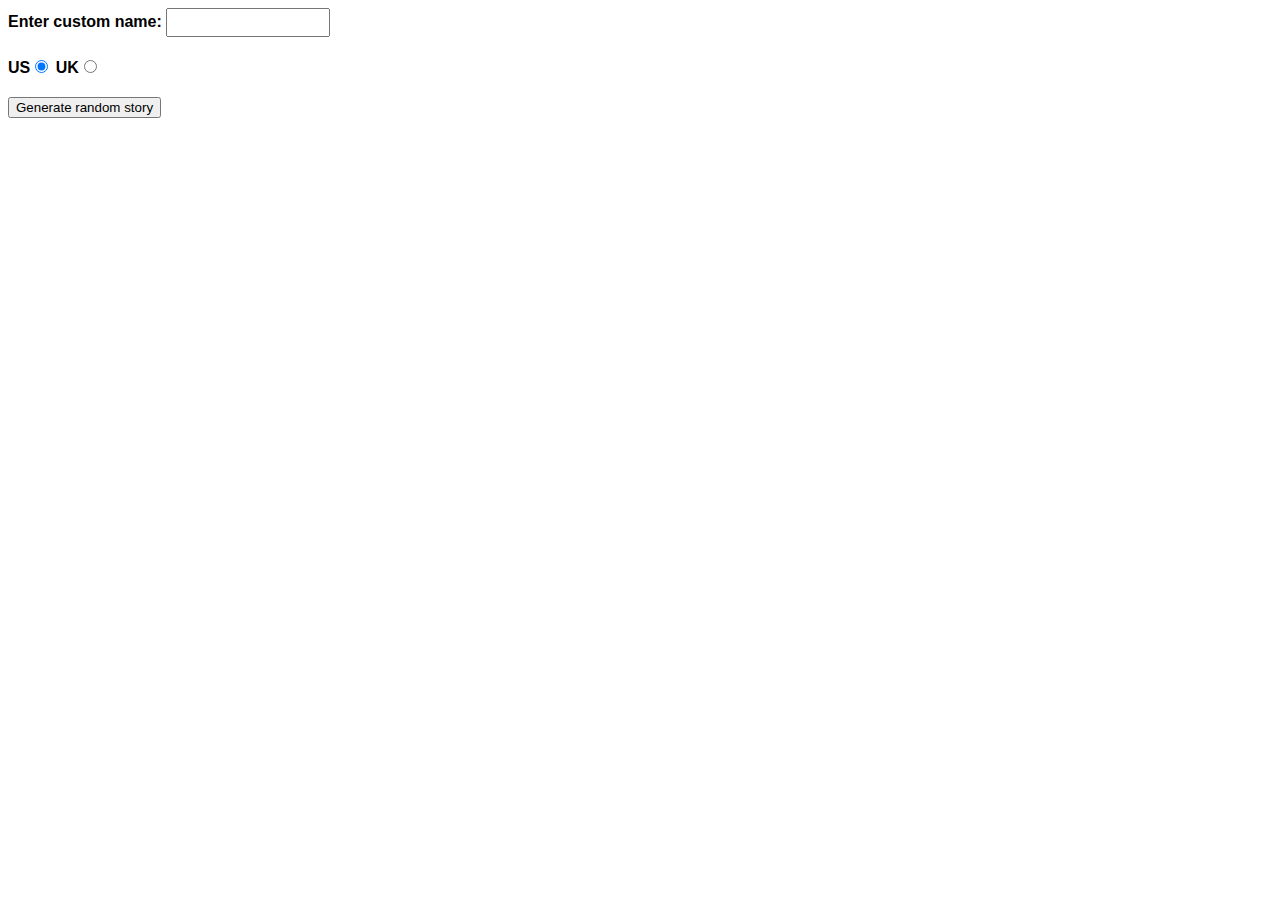
<file: Part-1/index.html>
<!--
         Name: Attal
         File: index.html
         Date: 09/08/2024
         A very brief description of the file.
-->

<!DOCTYPE html>
<html lang="en-US">
  <head>
    <meta charset="utf-8" />
    <meta name="viewport" content="width=device-width" />

    <title>Silly story generator</title>

    <style>
      body {
        font-family: helvetica, sans-serif;
        width: 350px;
      }

      label {
        font-weight: bold;
      }

      div {
        padding-bottom: 20px;
      }

      input[type="text"] {
        padding: 5px;
        width: 150px;
      }

      p {
        background: #ffc125;
        color: #5e2612;
        padding: 10px;
        visibility: hidden;
      }
    </style>
  </head>

  <body>
    <div>
      <label for="customname">Enter custom name:</label>
      <input id="customname" type="text" placeholder="" />
    </div>
    <div>
      <label for="us">US</label
      ><input id="us" type="radio" name="ukus" value="us" checked />
      <label for="uk">UK</label
      ><input id="uk" type="radio" name="ukus" value="uk" />
    </div>
    <div>
      <button class="randomize">Generate random story</button>
    </div>
    <!-- Thanks a lot to Willy Aguirre for his help with the code for this assessment -->
    <p class="story"></p>
  </body>
  <script src="./main.js"></script>
</html>
</file>
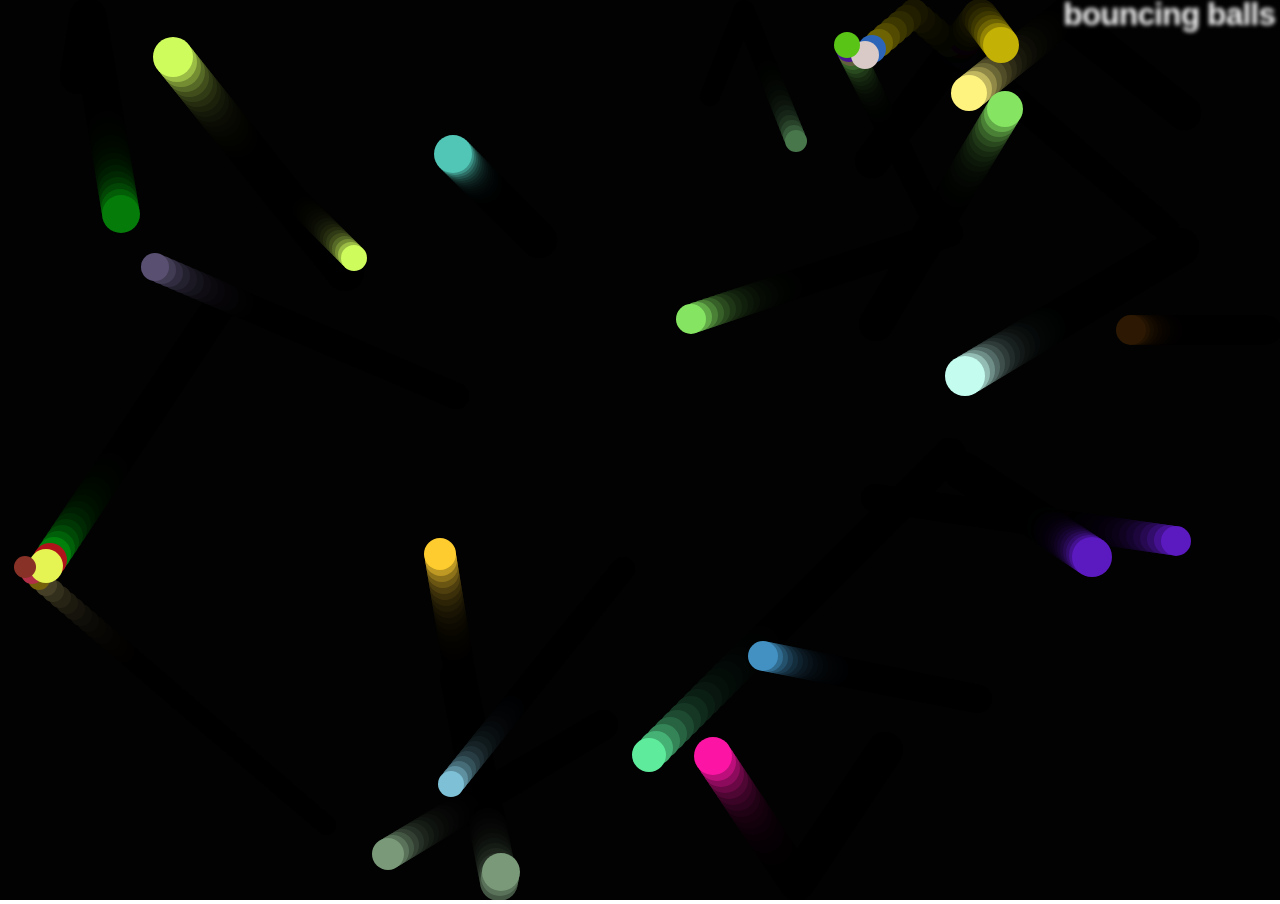
<file: Part-3/index.html>
<!--
         Name: Attal
         File: index.html
         Date: 09/08/2024
         A very brief description of the file.
-->

<!DOCTYPE html>
<html lang="en-US">
  <head>
    <meta charset="utf-8">
    <meta name="viewport" content="width=device-width">
    <title>Bouncing balls</title>
    <link rel="stylesheet" href="style.css">
  </head>

  <body>
    <h1>bouncing balls</h1>
    <canvas></canvas>

    <script src="main.js"></script>
  </body>
</html>
</file>
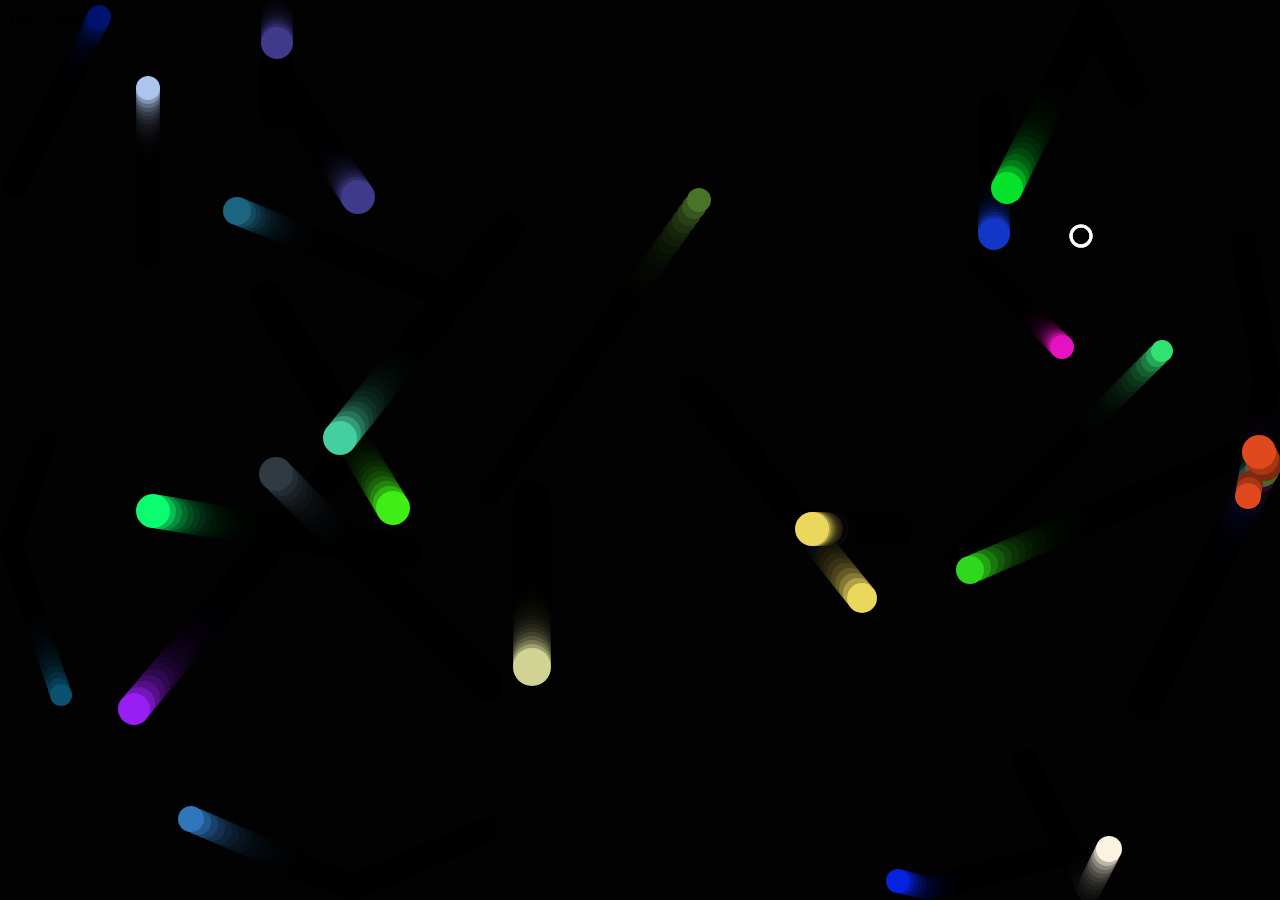
<file: Part-4/index.html>
<!--
         Name: Attal
         File: index.html
         Date: 09/08/2024
         A very brief description of the file.
-->

<!DOCTYPE html>
<html lang="en-US">
  <head>
    <meta charset="utf-8">
    <meta name="viewport" content="width=device-width">
    <title>Bouncing balls</title>
    <link rel="stylesheet" href="style.css">
  </head>
  
  <body>
    <h1>bouncing balls</h1>
    <p id="ballCount">Ball count: </p>
    <canvas></canvas>

    <script src="main.js"></script>
  </body>
</html>
</file>
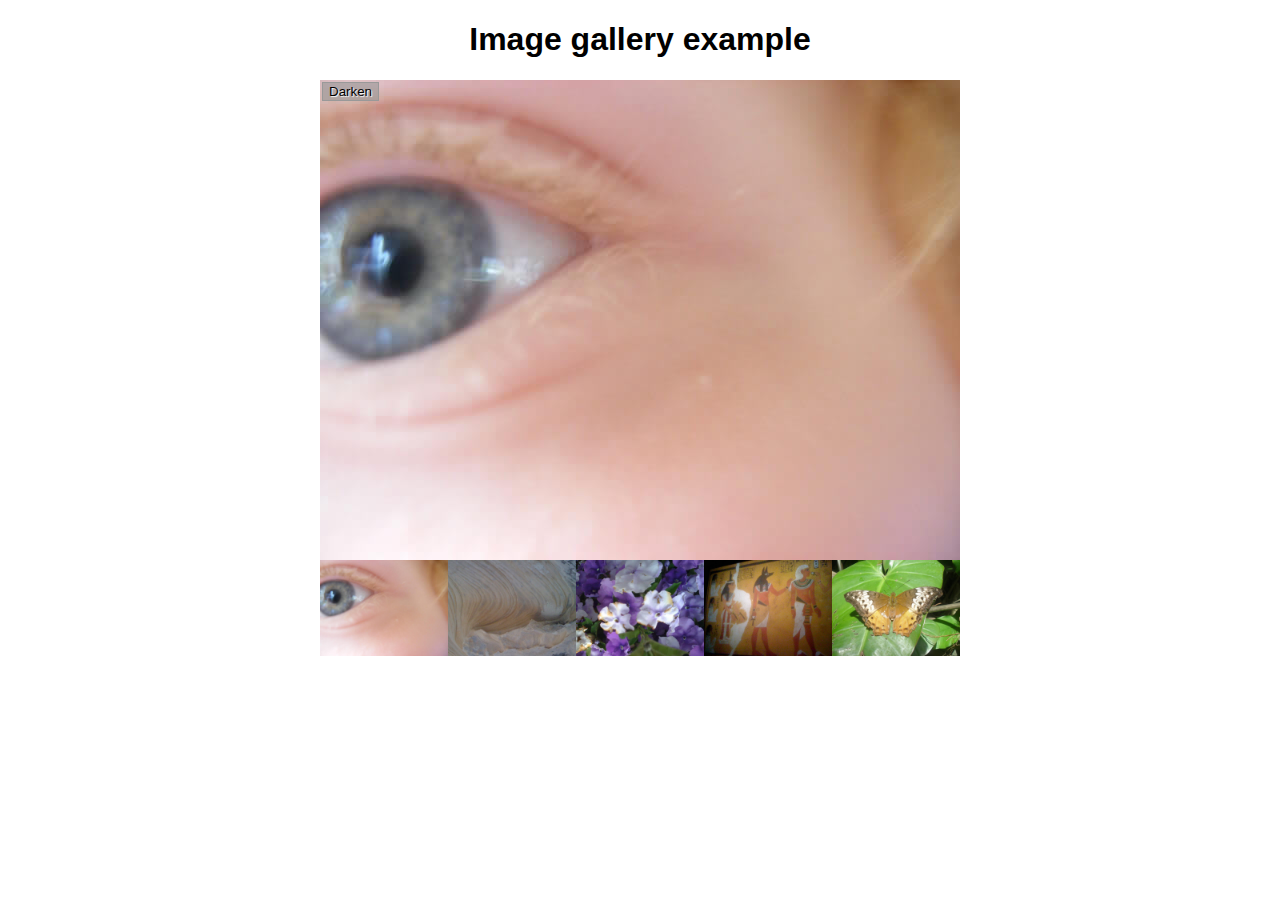
<file: Part-2/gallery-start/index.html>
<!--
         Name: Attal
         File: index.html
         Date: 09/08/2024
         A very brief description of the file.
-->

<!DOCTYPE html>
<html lang="en-us">
  <head>
    <meta charset="utf-8">

    <title>Image gallery</title>

    <link rel="stylesheet" href="style.css">
    
  </head>

  <body>
    <h1>Image gallery example</h1>

    <div class="full-img">
      <img class="displayed-img" src="images/pic1.jpg" alt="Closeup of a human eye">
      <div class="overlay"></div>
      <button class="dark">Darken</button>
    </div>

    <div class="thumb-bar">


    </div>
    <script src="main.js"></script>
  </body>
</html>
</file>
<file: Part-3/style.css>
html, body {
  margin: 0;
}

html {
  font-family: 'Helvetica Neue', Helvetica, Arial, sans-serif;
  height: 100%;
}

body {
  overflow: hidden;
  height: inherit;
}

h1 {
  font-size: 2rem;
  letter-spacing: -1px;
  position: absolute;
  margin: 0;
  top: -4px;
  right: 5px;

  color: transparent;
  text-shadow: 0 0 4px white;
}
</file>
<file: Part-4/style.css>
html, body {
  margin: 0;
  padding: 0;
}

html {
  font-family: 'Helvetica Neue', Helvetica, Arial, sans-serif;
  height: 100%;
}

body {
  overflow: hidden;
  height: inherit;
  margin: 0;
}

canvas {
  display: block;
  position: absolute;
  top: 0;
  left: 0;
}

p {
  position: absolute;
  top: 10px;
  left: 10px;
  margin: 0;
}

h1 {
  font-size: 2rem;
  letter-spacing: -1px;
  position: absolute;
  margin: 0; 
  top: -4px;
  right: 5px;
  color: transparent;
  text-shadow: 0 0 4px white;
}
</file>
<file: Part-2/gallery-start/style.css>
h1 {
  font-family: helvetica, arial, sans-serif;
  text-align: center;
}

body {
  width: 640px;
  margin: 0 auto;
}

.full-img {
  position: relative;
  display: block;
  width: 640px;
  height: 480px;
}

.overlay {
  position: absolute;
  top: 0;
  left: 0;
  width: 640px;
  height: 480px;
  background-color: rgba(0,0,0,0);
}

button {
  border: 0;
  background: rgba(150,150,150,0.6);
  text-shadow: 1px 1px 1px white;
  border: 1px solid #999;
  position: absolute;
  cursor: pointer;
  top: 2px;
  left: 2px;
}

.thumb-bar img {
  display: block;
  width: 20%;
  float: left;
  cursor: pointer;
}
</file>
